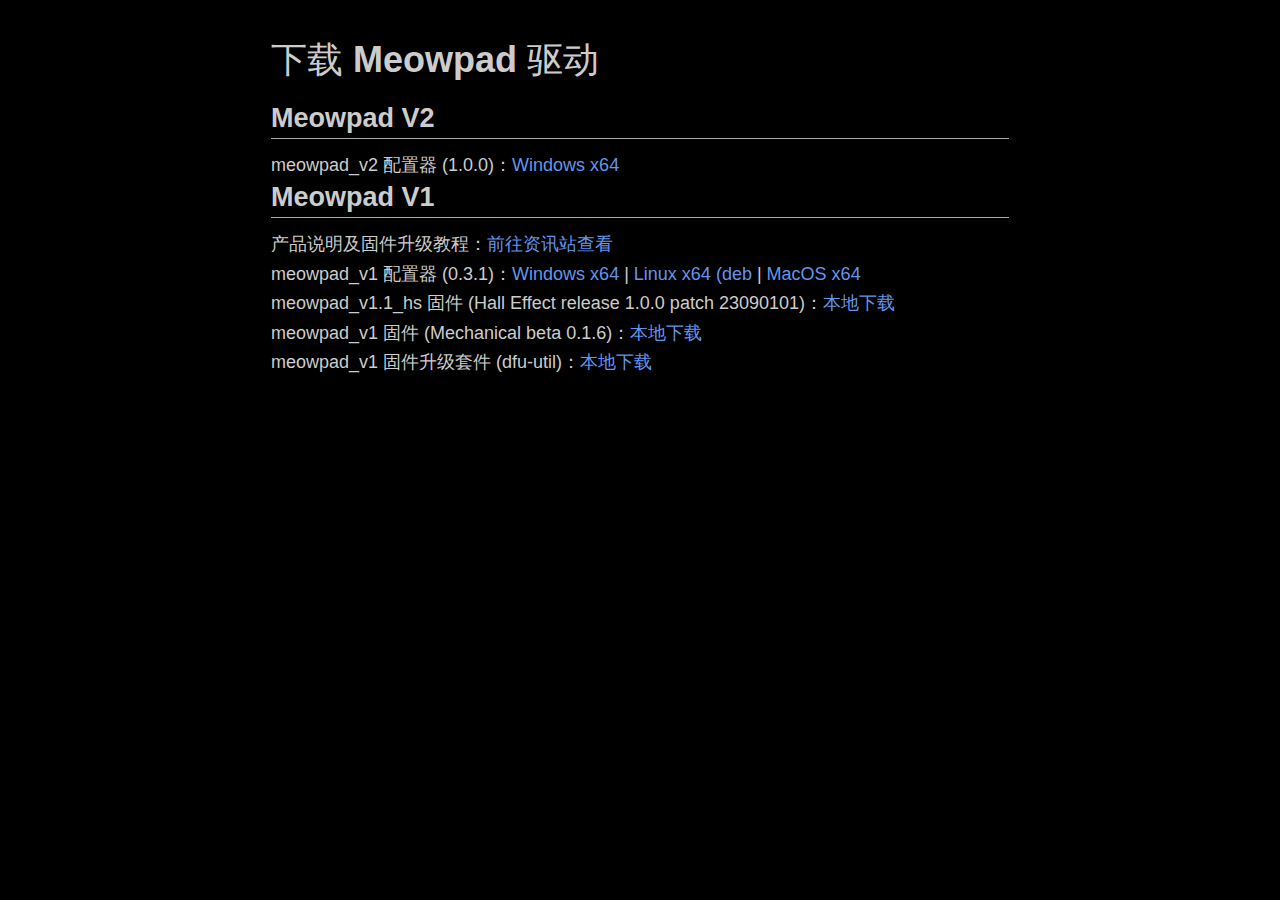
<file: download.html>
<!DOCTYPE html>
<html lang="zh_CN">
<head>
  <meta charset="UTF-8">
  <meta name="viewport" content="width=device-width, initial-scale=1.0">
  <link rel="stylesheet" href="style2.css">
  <title>下载 Meowpad 驱动</title>
</head>
<body>
  <h1>下载 Meowpad 驱动</h1>

  <h2>Meowpad V2</h2>
  <p>meowpad_v2 配置器 (1.0.0)：<a href="https://desu.life/device/app/download/MeowpadConfiguratorForV2_1.0.0_fix.msi">Windows x64</a></p>

  <h2>Meowpad V1</h2>
  <p>产品说明及固件升级教程：<a href="https://info.desu.life/?p=338">前往资讯站查看</a></p>
  <p>meowpad_v1 配置器 (0.3.1)：<a href="https://desu.life/device/app/download/MeowpadConfigurator_0.3.1_x64_en-US.msi.zip">Windows x64</a> | <a href="https://desu.life/device/app/download/MeowpadConfigurator_0.3.1_amd64.deb.zip">Linux x64 (deb</a> | <a href="https://desu.life/device/app/download/MeowpadConfigurator_0.3.1_macos-app.zip">MacOS x64</a></p>
  <p>meowpad_v1.1_hs 固件 (Hall Effect release 1.0.0 patch 23090101)：<a href="https://desu.life/device/firmware/meowpad_v1_hs_edition/download/meowpad_v1_app_hs_edition_1.0.0_ptach_23090101.bin">本地下载</a></p>
  <p>meowpad_v1 固件 (Mechanical beta 0.1.6)：<a href="https://desu.life/device/firmware/meowpad_v1/download/meowpad_v1_app_0.1.6.bin">本地下载</a></p>
  <p>meowpad_v1 固件升级套件 (dfu-util)：<a href="https://desu.life/device/firmware/meowpad_v1/download/firmware_updater.zip">本地下载</a></p>
</body>
</html>
</file>
<file: style2.css>
/* 复制粘贴一下就行了 */

*,
*::before,
*::after {
  box-sizing: border-box;
  margin: 0;
  padding: 0;
}

:root {
  color: #ccc;
  background-color: #000;
  
  font-family: sans-serif;
  font-size: 18px;
  font-synthesis: none;
  text-rendering: optimizeLegibility;
  -webkit-font-smoothing: antialiased;
  -moz-osx-font-smoothing: grayscale;
}

@media screen and (max-width: 760px) {
  :root {
    font-size: 12px;
  }
}

body {
  max-width: 768px;
  margin: 0 auto;
  padding: 2rem 15px;
}

a {
  color: #6495ed;
  text-decoration: none;
}

a:hover {
  text-decoration: underline;
}

p {
  margin-bottom: 0.3rem;
}

h1 {
  font-size: 2rem;
  margin-bottom: 1rem;
}

h2 {
  font-size: 1.5rem;
  padding-bottom: 0.2rem;
  /* 你说是不是画蛇添足了 */
  border-bottom: 1px solid #aaa;
  margin-bottom: 0.8rem;
}
</file>
